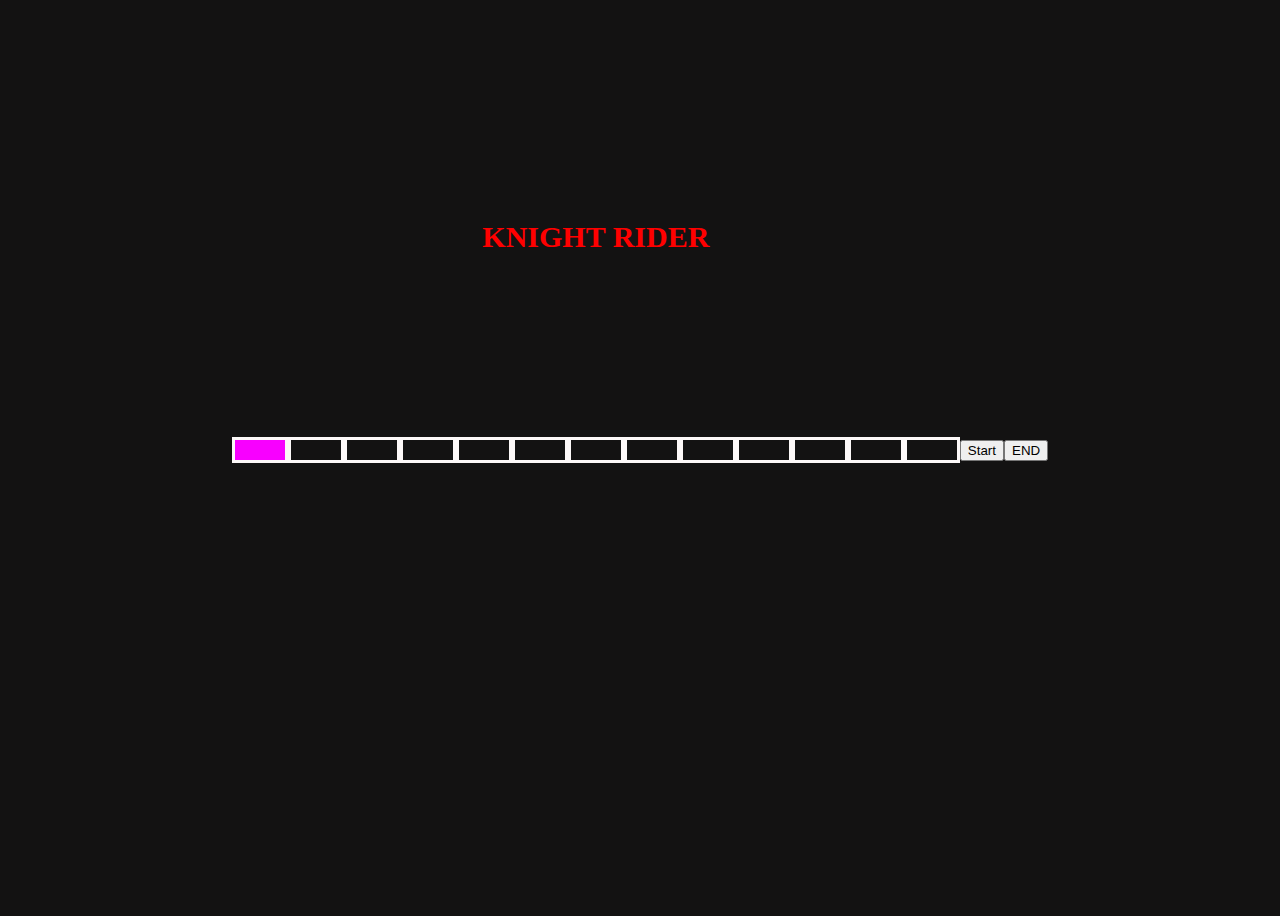
<file: index.html>
<!DOCTYPE html>
<html lang="en">
<head>
    <meta charset="UTF-8">
    <title>Title</title>
    <style>
        body{
            background-color: #131212;
        }
        body > div {

            width: 100vw;
            height: 100vh;
        }

        body > div > div {
            display: flex;
            position: absolute;
            top: 0;
            bottom: 0;
            right: 0;
            left: 0;
            margin: auto;
            align-items: center;
            justify-content: center;
        }

        body > div > div > div {
            display: flex;
            justify-content: center;
        }

        div > div > div > div {
            display: inline-block;
            width: 50px;
            height: 20px;
            border: 3px solid #fcf8f8;
        }

        .color {
            background: rgba(248,0,255,1);
        }
        .color1{
            background: linear-gradient(90deg,rgba(248,0,255,1)  0%, rgba(234,174,235,1) 100%);
        }
        .color0{
            background: linear-gradient(90deg, rgba(234,174,235,1) 0%, rgba(248,0,255,1) 100%);
        }
        h1{
            color: red;
            position: absolute;
            top: 200px;
            font-size: 30px;

        }
    </style>
</head>
<body>

<audio>
    <source src="assessts/audio/knightrider-20091.mp3" type="audio/mp3">
</audio>
<div>
    <div>
        <div>
            <h1>KNIGHT RIDER</h1>
            <div class="color items"></div>
            <div class="items"></div>
            <div class="items"></div>
            <div class="items"></div>
            <div class="items"></div>
            <div class="items"></div>
            <div class="items"></div>
            <div class="items"></div>
            <div class="items"></div>
            <div class="items"></div>
            <div class="items"></div>
            <div class="items"></div>
            <div class="items"></div>
        </div>
        <div>
            <input type="button" id="start" value="Start">
            <input type="button" id="end" value="END">
        </div>
    </div>

</div>

<script src="jquery-3.6.4.min.js"></script>
<script>

        var items = $(".items");
        var currentIndex = 0;
        var forward = true;

        var fun = function () {
            items.removeClass("color");
            items.removeClass("color1");
            items.removeClass("color0");
            items.eq(currentIndex).addClass("color");
            currentIndex-1>=0 ?items.eq(currentIndex-1).addClass("color0") : null;
            currentIndex+1<items.length ?items.eq(currentIndex+1).addClass("color1") : null;
            if (forward) {

                currentIndex++;
                if (currentIndex >= items.length) {
                    currentIndex = items.length - 2;
                    forward = false;
                }
            } else {
                currentIndex--;
                if (currentIndex < 0) {
                    currentIndex = 1;
                    forward = true;
                }
            }
        };

        var interval = null;

        $("#start").on('click',()=>{
            $("audio")[0].play();
            interval = setInterval(fun, 50);
        });
        $("#end").on('click',()=>{
            $("audio")[0].pause();
            clearInterval(interval);
        });
</script>
</body>
</html>
</file>
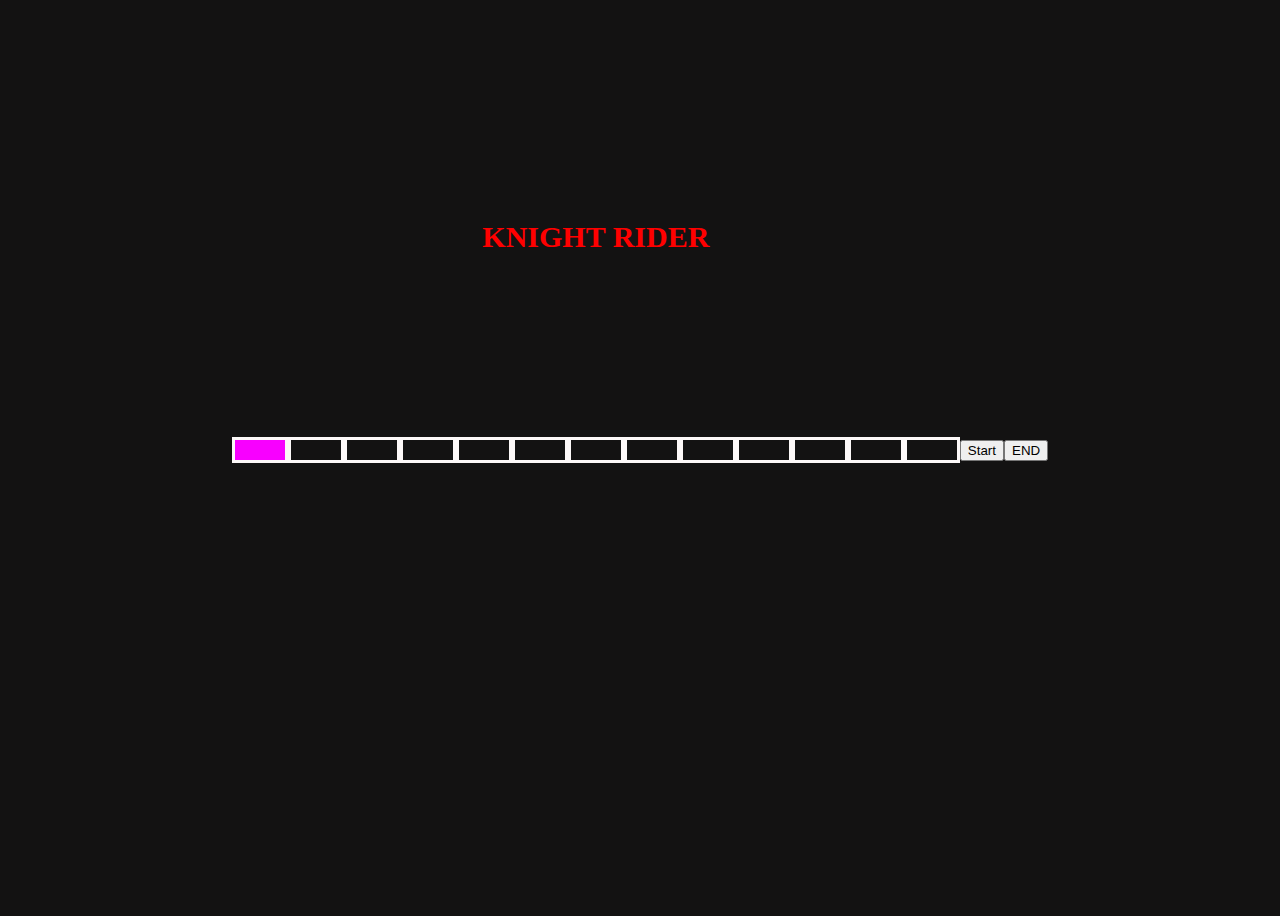
<file: first.html>
<!DOCTYPE html>
<html lang="en">
<head>
    <meta charset="UTF-8">
    <title>Title</title>
    <style>
        body{
            background-color: #131212;
        }
        body > div {

            width: 100vw;
            height: 100vh;
        }

        body > div > div {
            display: flex;
            position: absolute;
            top: 0;
            bottom: 0;
            right: 0;
            left: 0;
            margin: auto;
            align-items: center;
            justify-content: center;
        }

        body > div > div > div {
            display: flex;
            justify-content: center;
        }

        div > div > div > div {
            display: inline-block;
            width: 50px;
            height: 20px;
            border: 3px solid #fcf8f8;
        }

        .color {
            background: rgba(248,0,255,1);
        }
        .color1{
            background: linear-gradient(90deg,rgba(248,0,255,1)  0%, rgba(234,174,235,1) 100%);
        }
        .color0{
            background: linear-gradient(90deg, rgba(234,174,235,1) 0%, rgba(248,0,255,1) 100%);
        }
        h1{
            color: red;
            position: absolute;
            top: 200px;
            font-size: 30px;

        }
    </style>
</head>
<body>

<audio>
    <source src="assessts/audio/knightrider-20091.mp3" type="audio/mp3">
</audio>
<div>
    <div>
        <div>
            <h1>KNIGHT RIDER</h1>
            <div class="color items"></div>
            <div class="items"></div>
            <div class="items"></div>
            <div class="items"></div>
            <div class="items"></div>
            <div class="items"></div>
            <div class="items"></div>
            <div class="items"></div>
            <div class="items"></div>
            <div class="items"></div>
            <div class="items"></div>
            <div class="items"></div>
            <div class="items"></div>
        </div>
        <div>
            <input type="button" id="start" value="Start">
            <input type="button" id="end" value="END">
        </div>
    </div>

</div>

<script src="jquery-3.6.4.min.js"></script>
<script>

    var items = $(".items");
    var currentIndex = 0;
    var forward = true;

    var fun = function () {
        items.removeClass("color");
        items.removeClass("color1");
        items.removeClass("color0");
        items.eq(currentIndex).addClass("color");
        currentIndex-1>=0 ?items.eq(currentIndex-1).addClass("color0") : null;
        currentIndex+1<items.length ?items.eq(currentIndex+1).addClass("color1") : null;
        if (forward) {

            currentIndex++;
            if (currentIndex >= items.length) {
                currentIndex = items.length - 2;
                forward = false;
            }
        } else {
            currentIndex--;
            if (currentIndex < 0) {
                currentIndex = 1;
                forward = true;
            }
        }
    };

    var interval = null;

    $("#start").on('click',()=>{
        $("audio")[0].play();
        interval = setInterval(fun, 50);
    });
    $("#end").on('click',()=>{
        $("audio")[0].pause();
        clearInterval(interval);
    });
</script>
</body>
</html>
</file>
